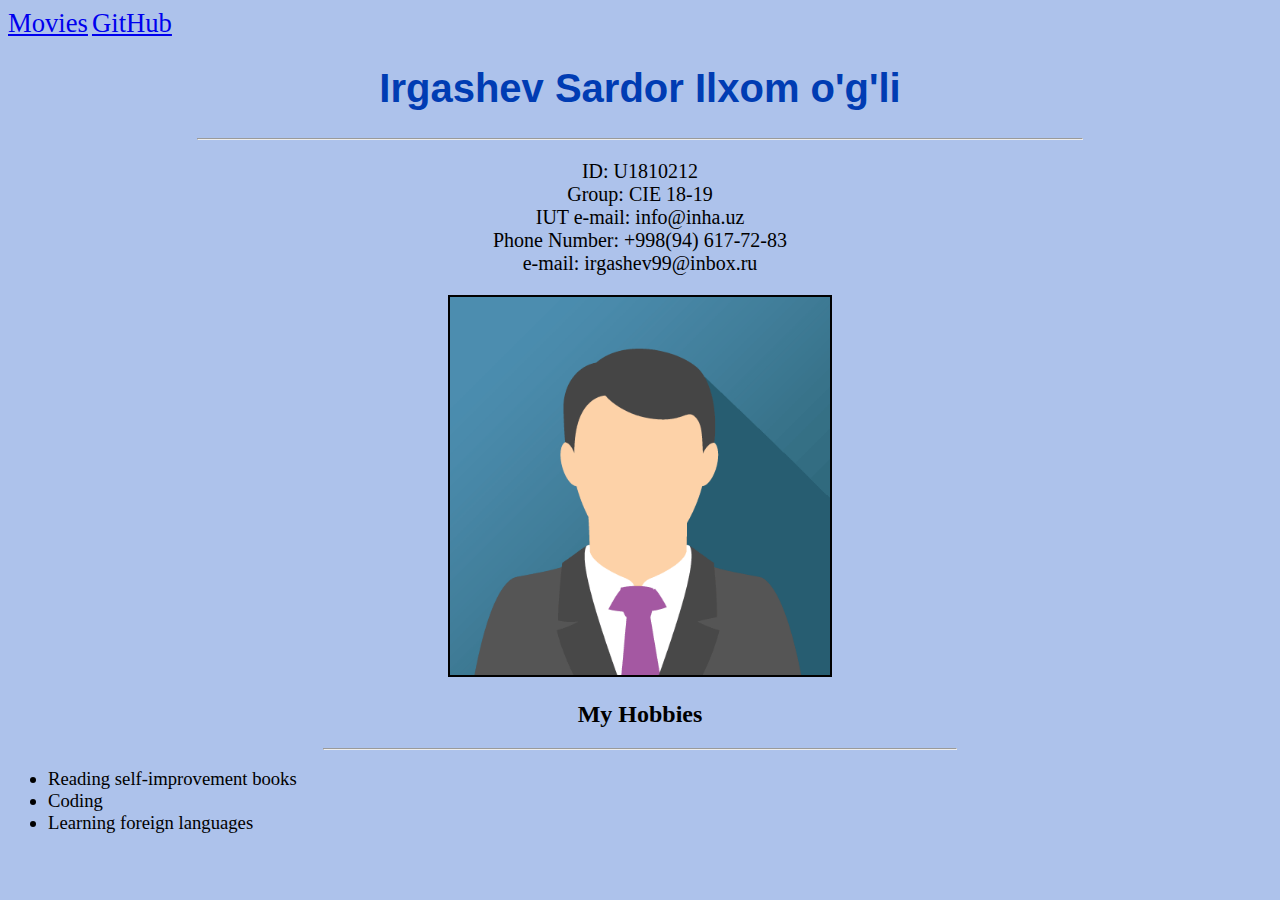
<file: index.html>
<!DOCTYPE html>
<html>
<head>
	<link rel="stylesheet" type="text/css" href="style.css">
	<meta charset="utf-8">
	<title>About me</title>
</head>
<body class="body1">
	<a class="a1" href="movies.html">Movies</a>
	<a class="a1" href="https://sardor099.github.io/">GitHub</a>
<h1 class="h1">Irgashev Sardor Ilxom o'g'li</h1>
<hr class="hr1">
<p class="p1">
	ID: U1810212 <br>
	Group: CIE 18-19 <br>
	IUT e-mail: info@inha.uz <br>
	Phone Number: +998(94) 617-72-83 <br>
	e-mail: irgashev99@inbox.ru <br>
</p>
<div class="div1"><img class="img1" src="img_avatar.png" alt="MyAvatar" border="2px" title="MyAvatar"></div>
<p >
<h2 class="h2">My Hobbies</h2>
<hr class="hr2">
<ul>
	<li>Reading self-improvement books</li>
	<li>Coding</li>
	<li>Learning foreign languages</li>
</ul>
</p>

</body>
</html>
</file>
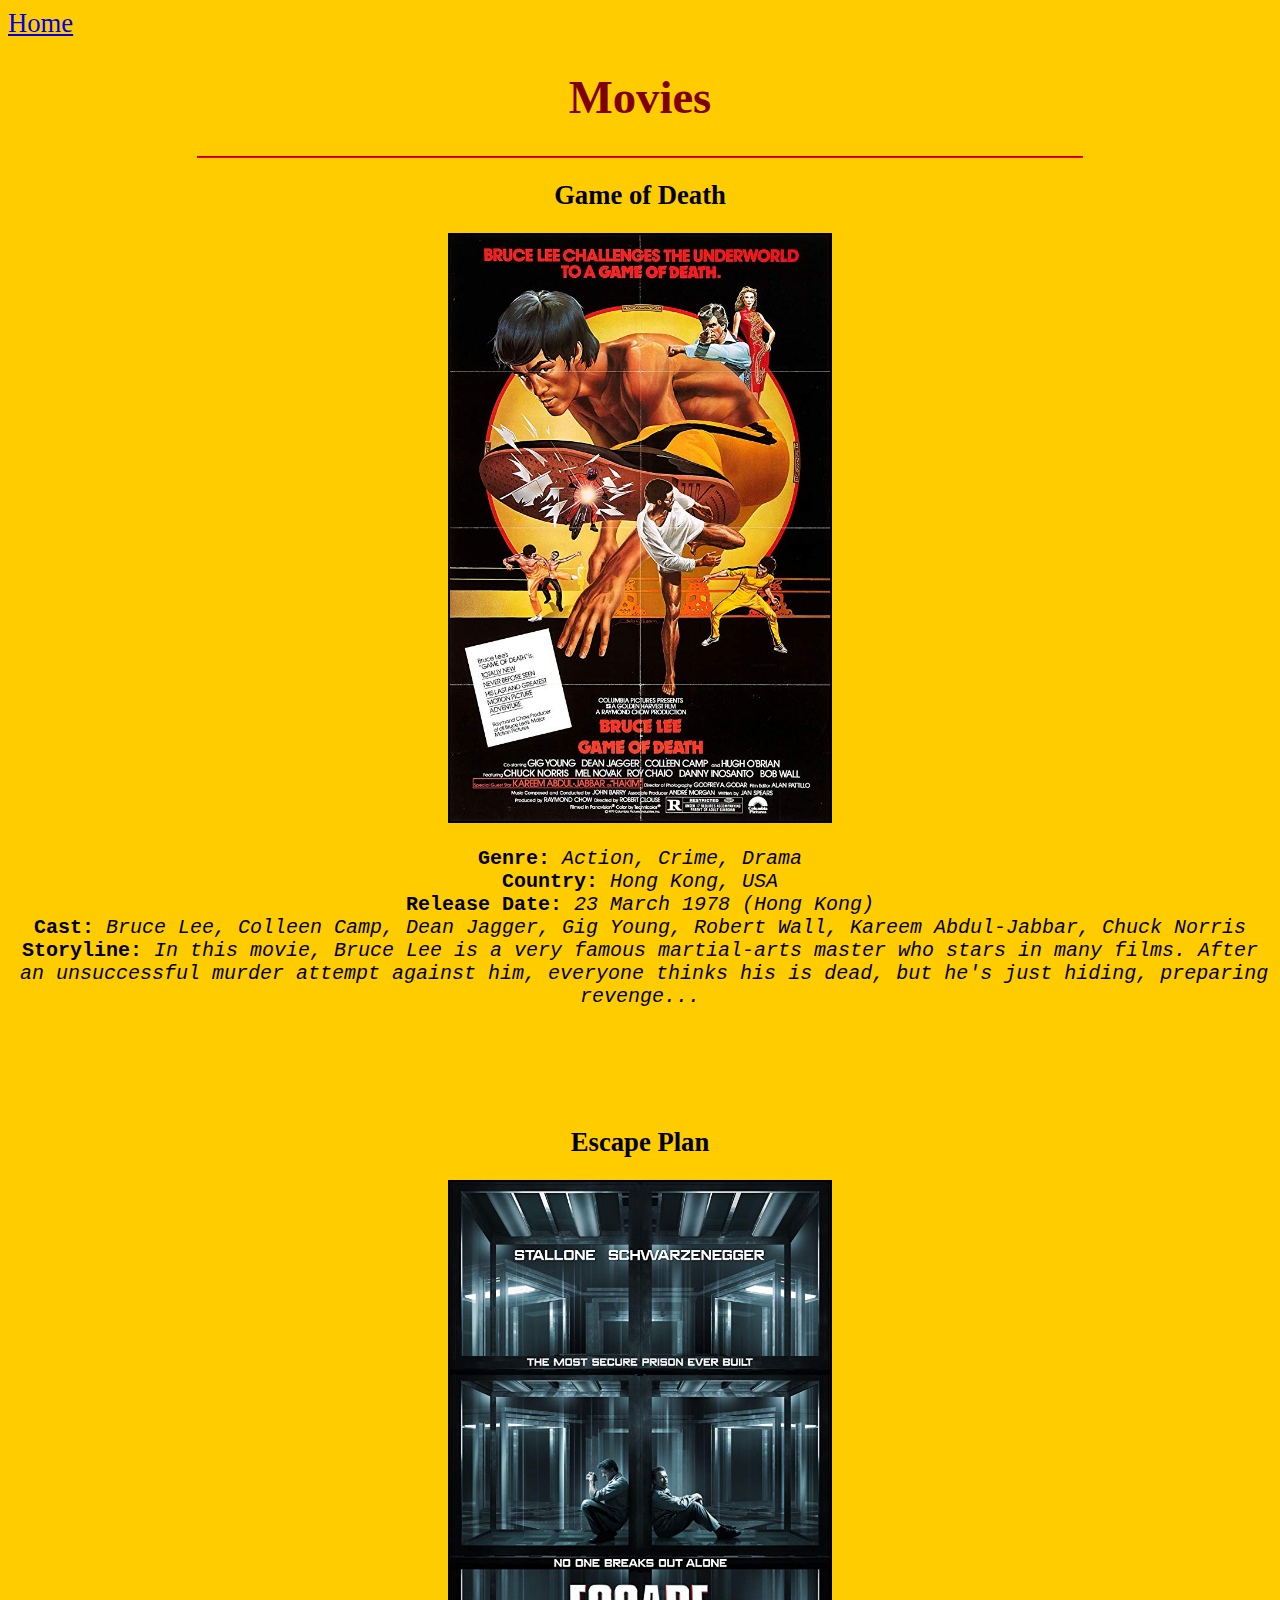
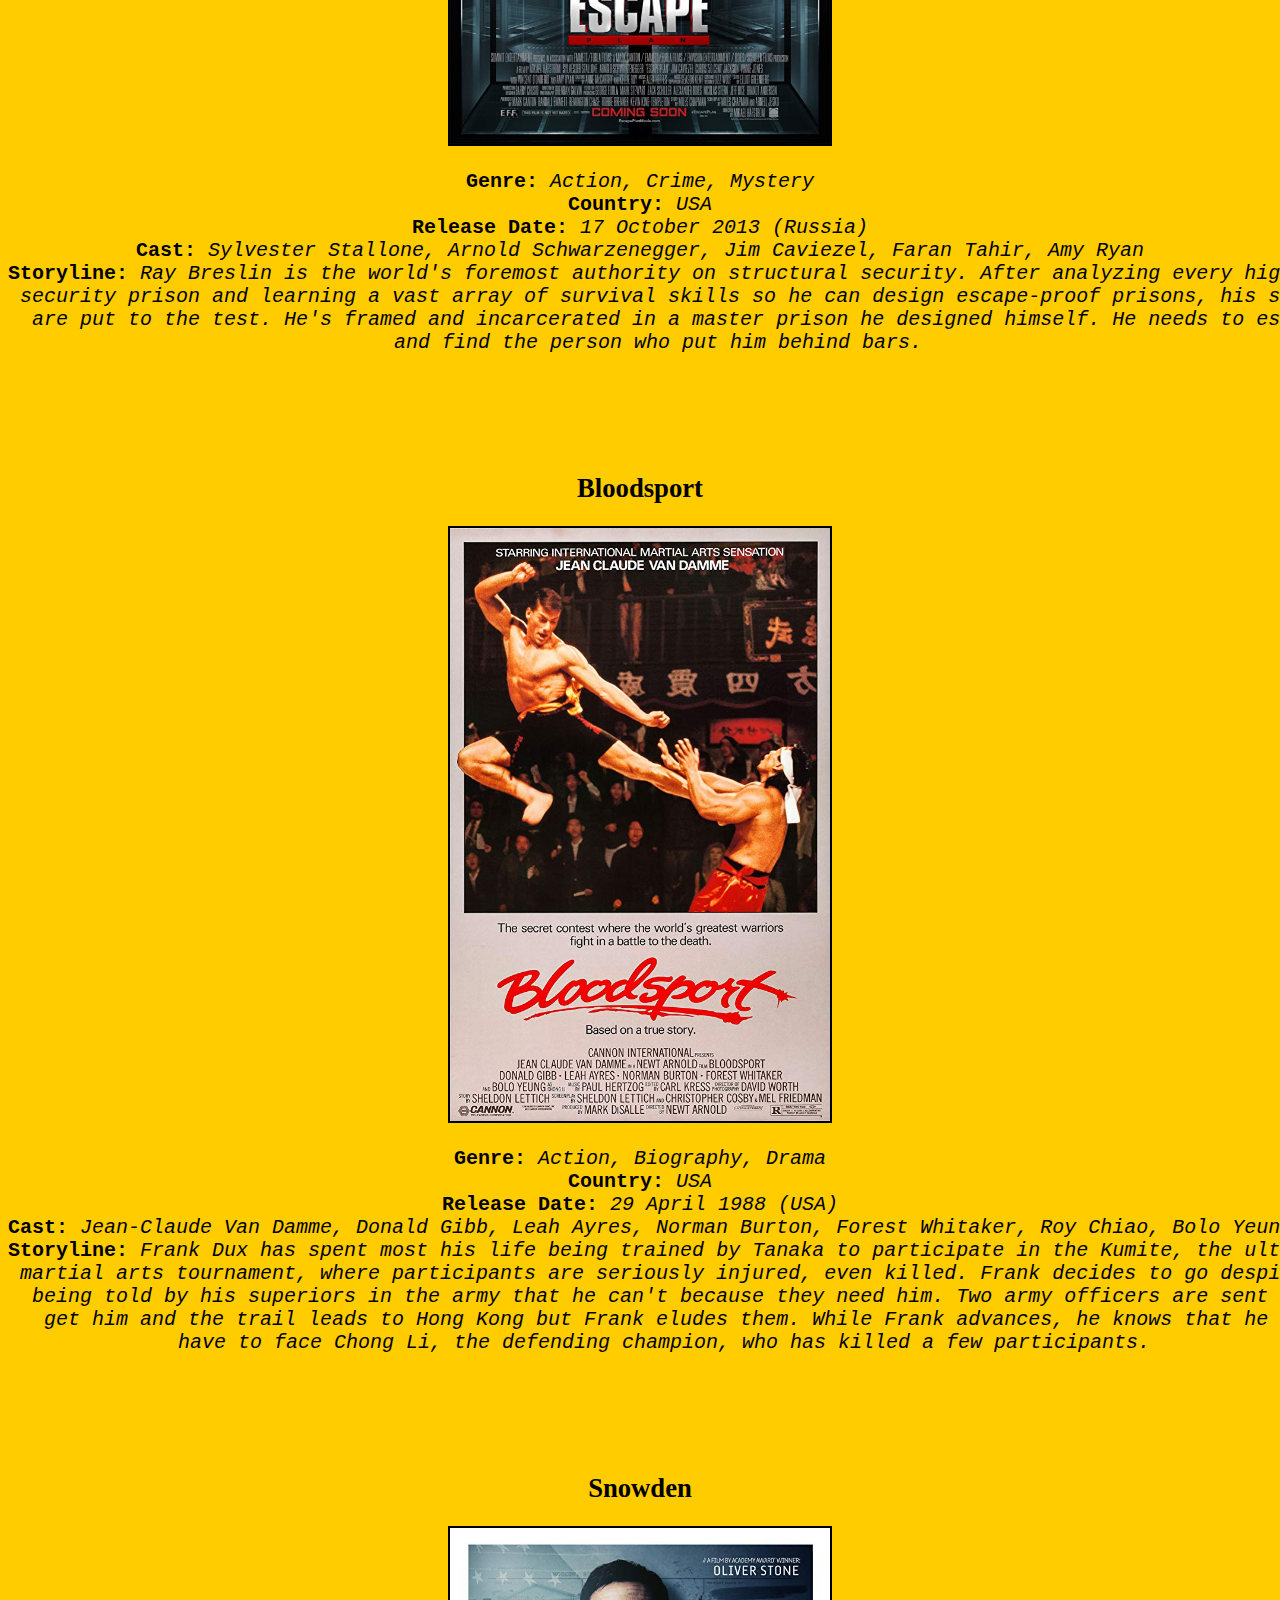
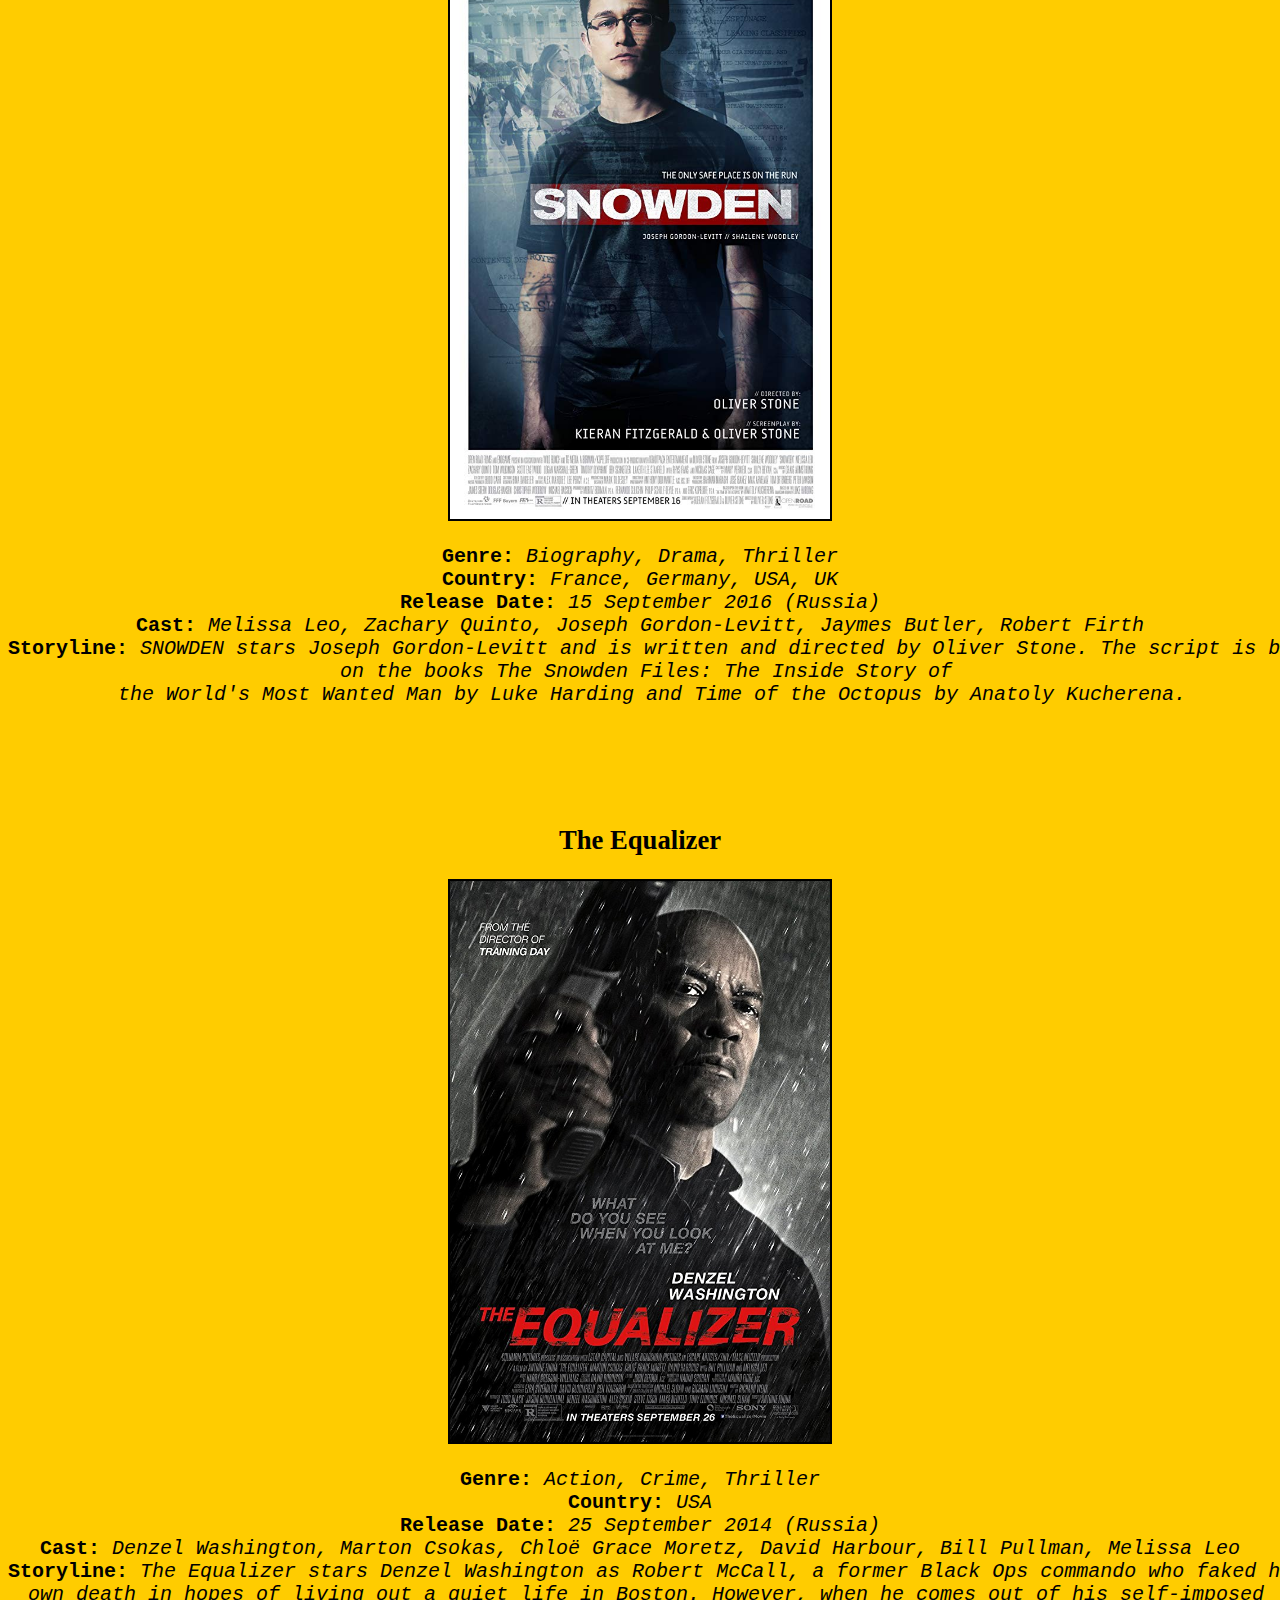
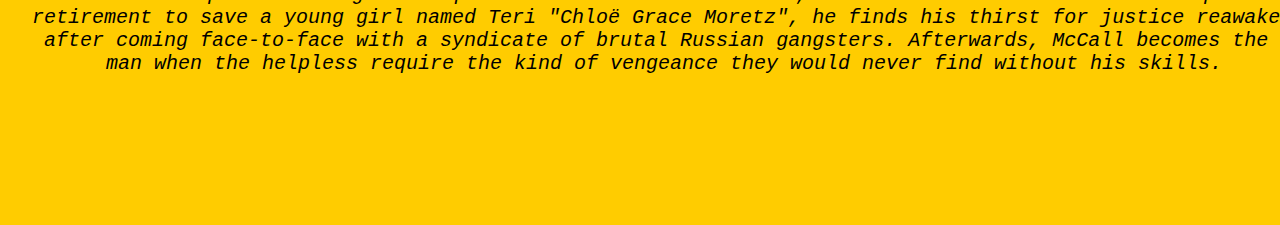
<file: movies.html>
<!DOCTYPE html>
<html>
<head>
	<link rel="stylesheet" type="text/css" href="style.css">
	<meta charset="utf-8">
	<title>Movies</title>
</head>
<body class="body2">
	<a class="a1" href="index.html">Home</a>
<h1 class="h11">Movies</h1>
<hr class="hr3">
<div class="div2">
	<h2 class="h22">Game of Death</h2>
	<a href="https://www.imdb.com/title/tt0077594/?ref_=tt_mv_close" target="_blank"><img class="img2" src="gameofdeath.jpg" alt="Game of Death" border="2px" title="Game of Death"></a>
	<pre class="pre1">
<b>Genre: </b><i>Action, Crime, Drama</i>
<b>Country: </b><i>Hong Kong, USA</i>
<b>Release Date: </b><i>23 March 1978 (Hong Kong)</i>
<b>Cast: </b><i>Bruce Lee, Colleen Camp, Dean Jagger, Gig Young, Robert Wall, Kareem Abdul-Jabbar, Chuck Norris</i>
<b>Storyline: </b><i>In this movie, Bruce Lee is a very famous martial-arts master who stars in many films. After
 an unsuccessful murder attempt against him, everyone thinks his is dead, but he's just hiding, preparing his 
revenge...</i>
	</pre>
	<br>
	<br>
	<br>
	<div class="div2">
	<h2 class="h22">Escape Plan</h2>
	<a href="https://www.imdb.com/title/tt1211956/?ref_=nv_sr_2" target="_blank"><img class="img2" src="escapeplan.jpg" alt="Escape Plan" border="2px" title="Escape Plan"></a>
	<pre class="pre1">
<b>Genre: </b><i>Action, Crime, Mystery</i>
<b>Country: </b><i>USA</i>
<b>Release Date: </b><i>17 October 2013 (Russia)</i>
<b>Cast: </b><i>Sylvester Stallone, Arnold Schwarzenegger, Jim Caviezel, Faran Tahir, Amy Ryan</i>
<b>Storyline: </b><i>Ray Breslin is the world's foremost authority on structural security. After analyzing every high
 security prison and learning a vast array of survival skills so he can design escape-proof prisons, his skills
  are put to the test. He's framed and incarcerated in a master prison he designed himself. He needs to escape
   and find the person who put him behind bars.</i>
	</pre>
	<br>
	<br>
	<br>
	<div class="div2">
	<h2 class="h22">Bloodsport</h2>
	<a href="https://www.imdb.com/title/tt0092675/?ref_=nv_sr_1" target="_blank"><img class="img2" src="bloodsport.jpg" alt="Bloodsport" border="2px" title="Bloodsport"></a>
	<pre class="pre1">
<b>Genre: </b><i>Action, Biography, Drama</i>
<b>Country: </b><i>USA</i>
<b>Release Date: </b><i>29 April 1988 (USA)</i>
<b>Cast: </b><i>Jean-Claude Van Damme, Donald Gibb, Leah Ayres, Norman Burton, Forest Whitaker, Roy Chiao, Bolo Yeung</i>
<b>Storyline: </b><i>Frank Dux has spent most his life being trained by Tanaka to participate in the Kumite, the ultimate
 martial arts tournament, where participants are seriously injured, even killed. Frank decides to go despite
  being told by his superiors in the army that he can't because they need him. Two army officers are sent to
   get him and the trail leads to Hong Kong but Frank eludes them. While Frank advances, he knows that he may
    have to face Chong Li, the defending champion, who has killed a few participants.</i>
	</pre>
	<br>
	<br>
	<br>
		<div class="div2">
	<h2 class="h22">Snowden</h2>
	<a href="https://www.imdb.com/title/tt3774114/?ref_=nv_sr_1" target="_blank"><img class="img2" src="snowden.jpg" alt="Snowden" border="2px" title="Snowden"></a>
	<pre class="pre1">
<b>Genre: </b><i>Biography, Drama, Thriller</i>
<b>Country: </b><i>France, Germany, USA, UK</i>
<b>Release Date: </b><i>15 September 2016 (Russia)</i>
<b>Cast: </b><i>Melissa Leo, Zachary Quinto, Joseph Gordon-Levitt, Jaymes Butler, Robert Firth</i>
<b>Storyline: </b><i>SNOWDEN stars Joseph Gordon-Levitt and is written and directed by Oliver Stone. The script is based
 on the books The Snowden Files: The Inside Story of
  the World's Most Wanted Man by Luke Harding and Time of the Octopus by Anatoly Kucherena.</i>
	</pre>
	<br>
	<br>
	<br>
		<div class="div2">
	<h2 class="h22">The Equalizer</h2>
	<a href="https://www.imdb.com/title/tt0455944/?ref_=nv_sr_2" target="_blank"><img class="img2" src="theequalizer.jpg" alt="The Equalizer" border="2px" title="The Equalizer"></a>
	<pre class="pre1">
<b>Genre: </b><i>Action, Crime, Thriller</i>
<b>Country: </b><i>USA</i>
<b>Release Date: </b><i>25 September 2014 (Russia)</i>
<b>Cast: </b><i>Denzel Washington, Marton Csokas, Chloë Grace Moretz, David Harbour, Bill Pullman, Melissa Leo</i>
<b>Storyline: </b><i>The Equalizer stars Denzel Washington as Robert McCall, a former Black Ops commando who faked his
 own death in hopes of living out a quiet life in Boston. However, when he comes out of his self-imposed
  retirement to save a young girl named Teri "Chloë Grace Moretz", he finds his thirst for justice reawakened
   after coming face-to-face with a syndicate of brutal Russian gangsters. Afterwards, McCall becomes the go-to
    man when the helpless require the kind of vengeance they would never find without his skills.</i>
	</pre>
	<br>
	<br>
	<br>
</body>
</html>
</file>
<file: style.css>
.body1	{
	background-color: #adc2eb;
}
.hr1	{
	width: 70%;
	text-align: center;
}
.h1		{
	text-align: center;
	color: #003cb3;
	font-size: 30pt;
	font-family: sans-serif;
}
.h2 	{
	text-align: center;
}
.p1 {
	font-family: Georgia;
	font-size: 15pt;
	text-align: center;
}
.hr2	{
	text-align: center;
	width: 50%;
}
.div1	{
	text-align: center;
}
.img1	{
 	width: 30%;
}
ul	{
	font-size: 14pt;
}
.a1		{
	font-size: 20pt;
}






.body2	{
	background-color: #ffcc00;
}
.h11	{
	text-align: center;
	font-size: 35pt;
	color: #800000;
}
.hr3	{
	width: 70%;
	text-align: center;
	border-color: #ff0000;	
}
.div2	{
	text-align: center;
}
.h22	{
	color: black;
	font-size: 20pt;
	font-family: Georgia;
	
}
.img2	{
	border-color: black;
	width: 30%;
	height: 30%;
}
.pre1	{
	font-size: 15pt;
}
</file>
